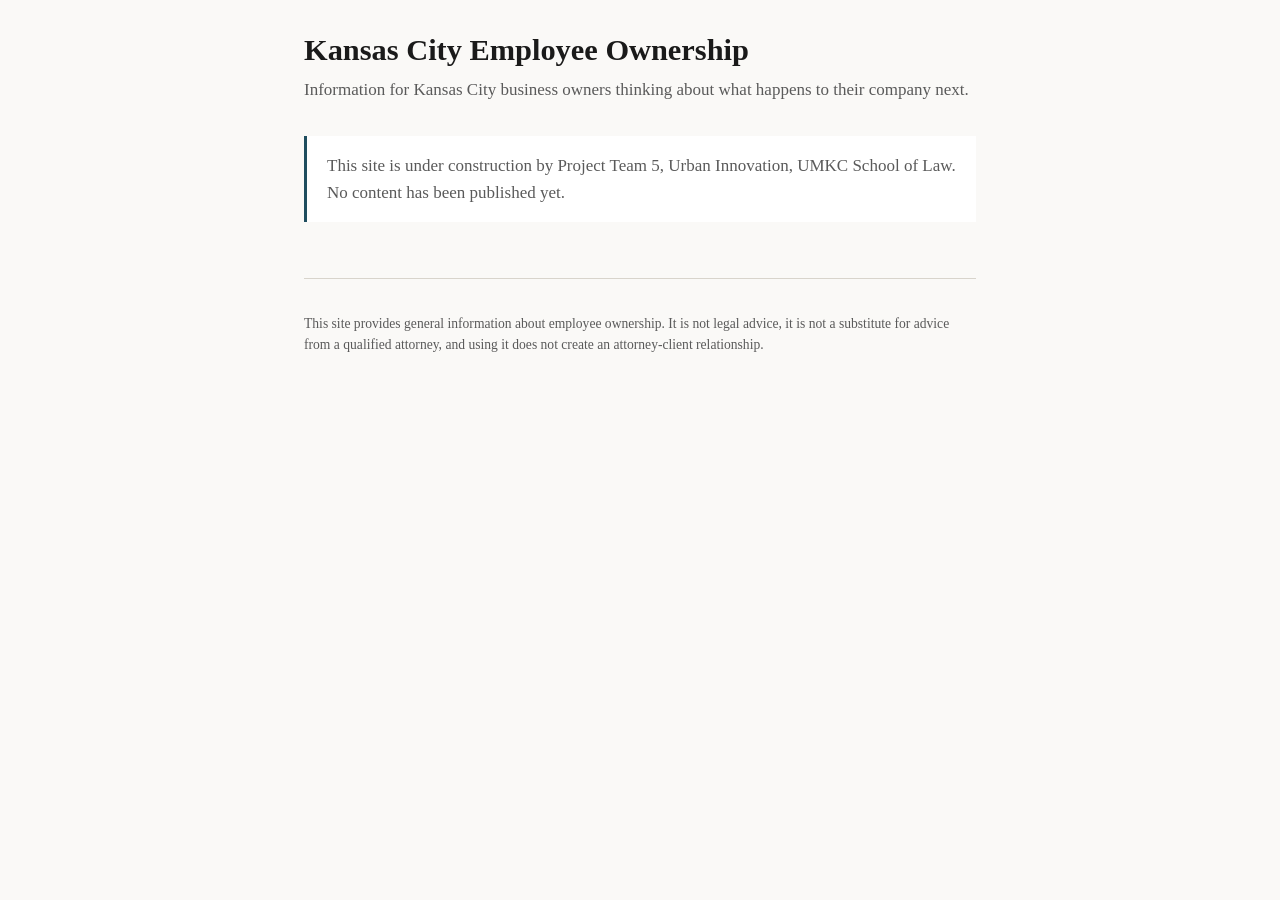
<file: index.html>
<!doctype html>
<html lang="en">
<head>
  <meta charset="utf-8">
  <meta name="viewport" content="width=device-width, initial-scale=1">
  <title>Kansas City Employee Ownership</title>
  <link rel="stylesheet" href="assets/style.css">
</head>
<body>
  <header>
    <h1>Kansas City Employee Ownership</h1>
    <p class="lede">
      Information for Kansas City business owners thinking about what happens to their
      company next.
    </p>
  </header>

  <main>
    <p class="placeholder">
      This site is under construction by Project Team 5, Urban Innovation, UMKC School of
      Law. No content has been published yet.
    </p>
  </main>

  <footer>
    <p>
      This site provides general information about employee ownership. It is not legal
      advice, it is not a substitute for advice from a qualified attorney, and using it
      does not create an attorney-client relationship.
    </p>
  </footer>
</body>
</html>
</file>
<file: assets/style.css>
/* Shared styles. Say something to the team before editing this file — everyone uses it. */

:root {
  --ink: #1a1a1a;
  --muted: #5a5a5a;
  --rule: #d8d4cc;
  --ground: #faf9f7;
  --accent: #1f4e5f;
}

* { box-sizing: border-box; }

body {
  margin: 0;
  padding: 2rem 1.25rem 4rem;
  background: var(--ground);
  color: var(--ink);
  font: 17px/1.6 Georgia, "Times New Roman", serif;
}

header, main, footer { max-width: 42rem; margin: 0 auto; }

h1 {
  font-size: 1.9rem;
  line-height: 1.2;
  margin: 0 0 0.5rem;
}

.lede { color: var(--muted); margin: 0 0 2rem; }

.placeholder {
  padding: 1rem 1.25rem;
  border-left: 3px solid var(--accent);
  background: #fff;
  color: var(--muted);
}

nav ul { list-style: none; padding: 0; margin: 2rem 0 0; }

nav li { border-bottom: 1px solid var(--rule); }

nav a {
  display: block;
  padding: 0.85rem 0;
  color: var(--accent);
  text-decoration: none;
}

nav a:hover, nav a:focus { text-decoration: underline; }

footer {
  margin-top: 3.5rem;
  padding-top: 1.25rem;
  border-top: 1px solid var(--rule);
  font-size: 0.85rem;
  color: var(--muted);
}

.breadcrumb {
  margin: 0 0 1.5rem;
  font-size: 0.85rem;
}

.breadcrumb a { color: var(--muted); text-decoration: none; }

.breadcrumb a:hover, .breadcrumb a:focus { text-decoration: underline; }
</file>
